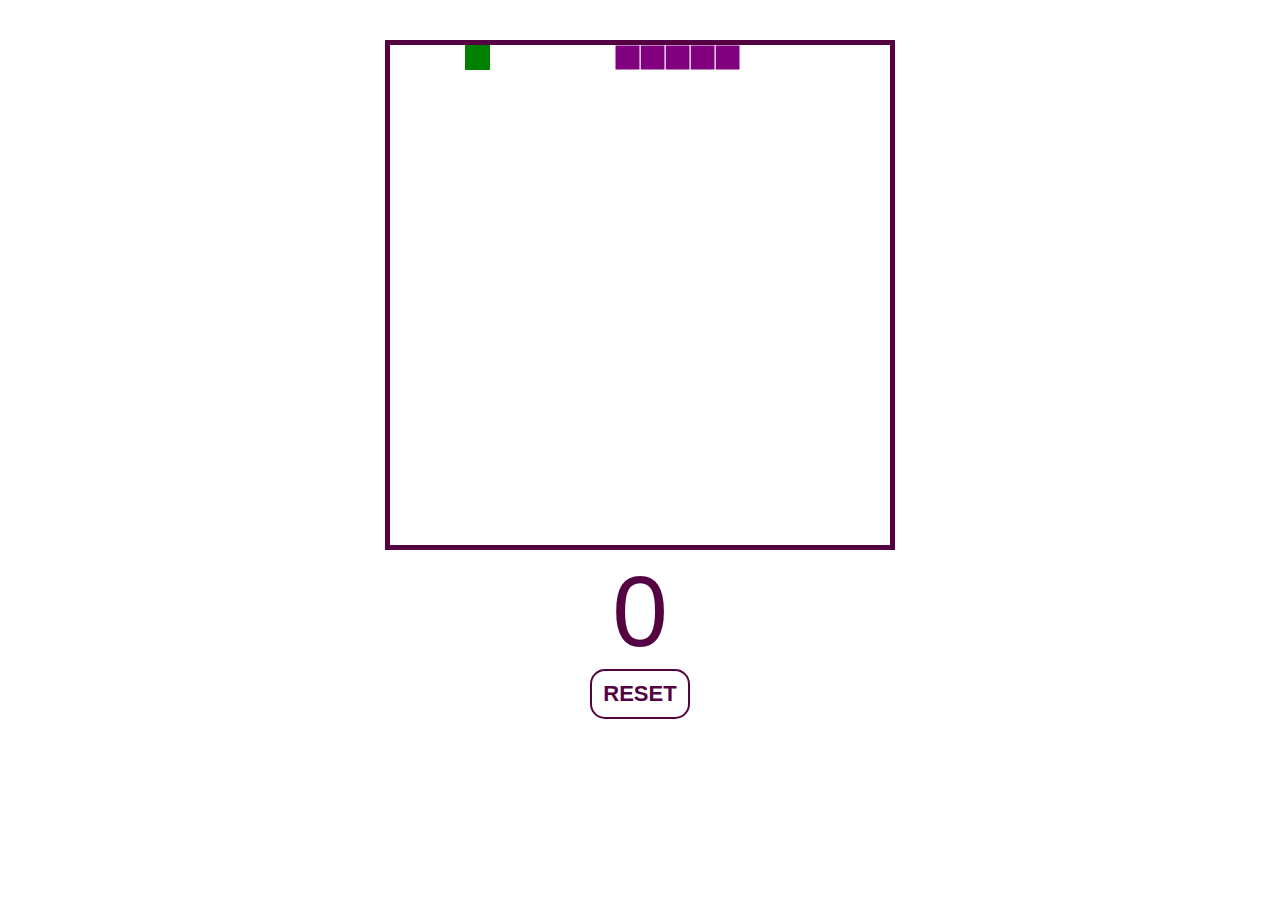
<file: index.html>
<!DOCTYPE html>
<html lang="en">
    <head>
        <meta charset="UTF-8">
        <meta http-equiv="X-UA-Compatible" content="IE=edge">
        <meta name="viewport" content="width=}, initial-scale=1.0">
        <title>Snake Game</title>
        <link rel="stylesheet" href="styles.css">
    </head>

    <body>
        <div id="gameContainer">
            <!-- canvas is to create images on the fly -->
            <!-- Estamos dando atributos aqui en el html y no en el canvas para que estos 
            estên disponibles right away en el javascript -->
            <canvas id="gameBoard" width="500" height="500"></canvas>
            <div id="scoreText">0</div>
            <button id="resetButton">Reset</button>
        </div>
    </body>

    <script src="game_mechanics.js"></script>

</html>
</file>
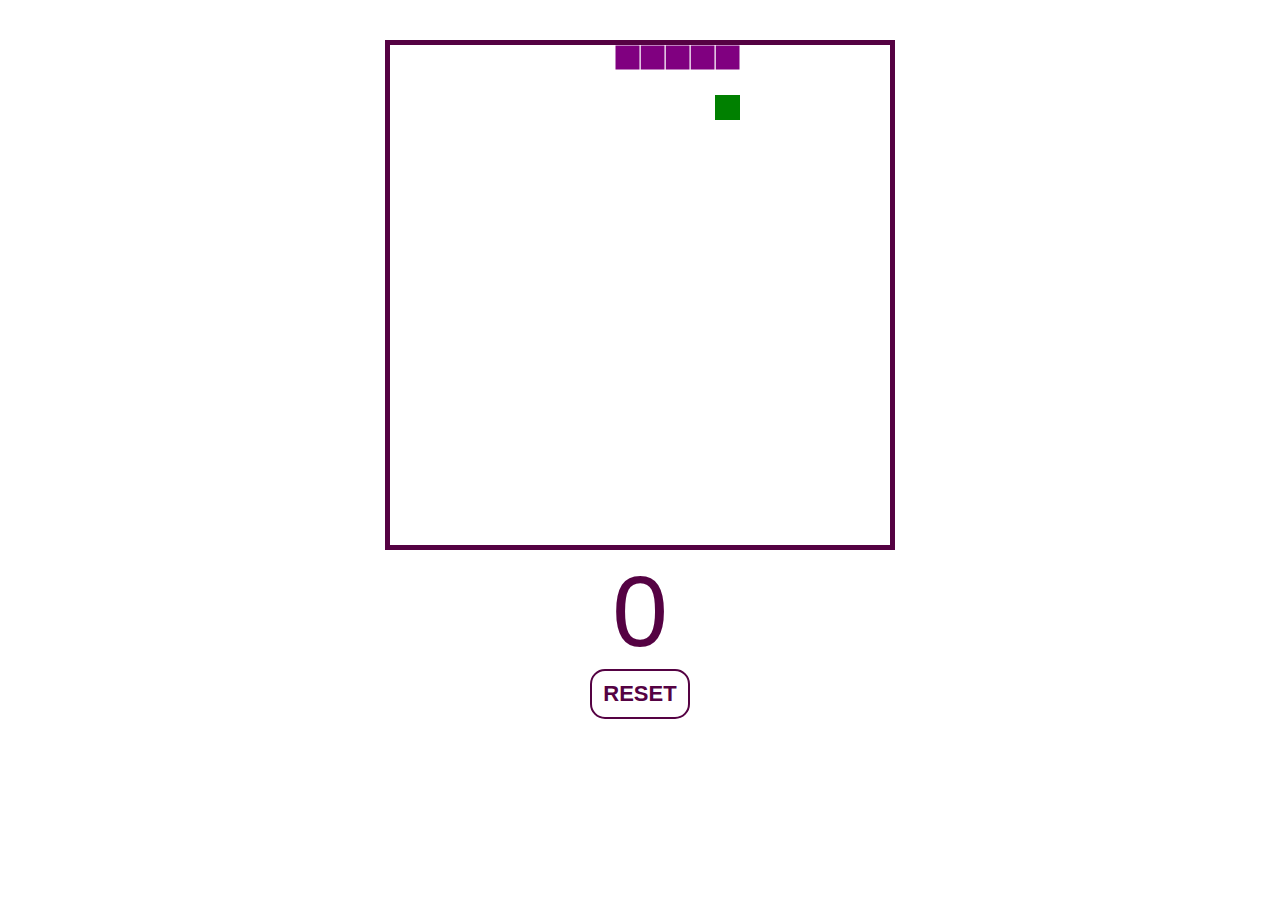
<file: snaky.html>
<!DOCTYPE html>
<html lang="en">
    <head>
        <meta charset="UTF-8">
        <meta http-equiv="X-UA-Compatible" content="IE=edge">
        <meta name="viewport" content="width=}, initial-scale=1.0">
        <title>Snake Game</title>
        <link rel="stylesheet" href="styles.css">
    </head>

    <body>
        <div id="gameContainer">
            <!-- canvas is to create images on the fly -->
            <!-- Estamos dando atributos aqui en el html y no en el canvas para que estos 
            estên disponibles right away en el javascript -->
            <canvas id="gameBoard" width="500" height="500"></canvas>
            <div id="scoreText">0</div>
            <button id="resetButton">Reset</button>
        </div>
    </body>

    <script src="game_mechanics.js"></script>

</html>
</file>
<file: styles.css>
#gameContainer {
    text-align: center;
    margin-top: 40px;
}

#gameBoard {
    border: 5px solid #550243;
    /* las dimensiones estân en el html */
}

#scoreText {
    font-family: sans-serif;
    font-size: 100px;
    color: #550243;
}

#resetButton {
    font-family: sans-serif;
    font-size: 22px;
    font-weight: 600;
    text-transform: uppercase;
    color: #550243;
    background-color: white;
    width: 100px;
    height: 50px;
    border: 2px solid;
    border-radius: 15px;
    cursor: pointer;
    /* el cursor se vuelve una manita */ 
}

#resetButton:hover {
    background-color: #550243;
    color: white;
}
</file>
